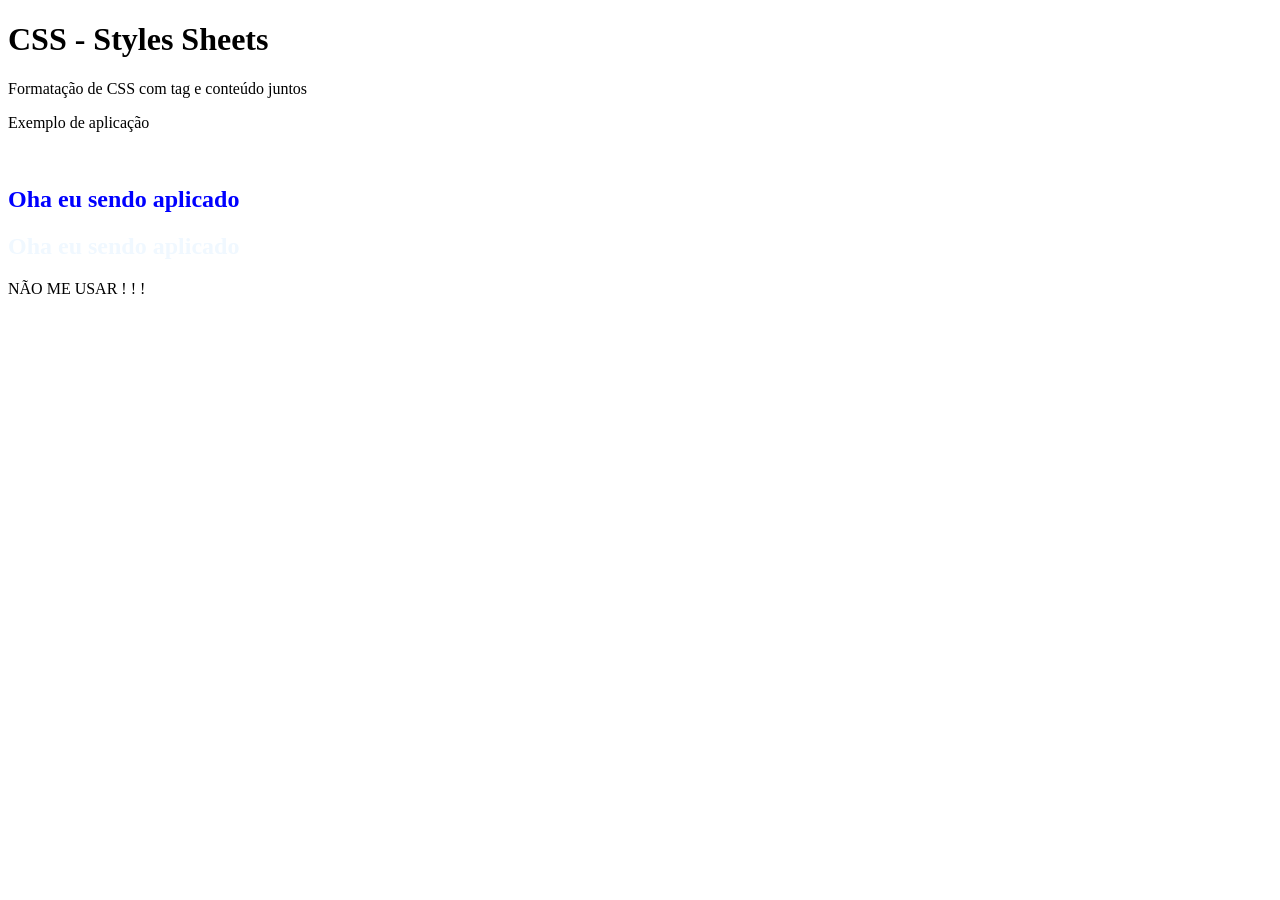
<file: Aula06/index.inline.html>
<!DOCTYPE html>
<html lang="pt-br">
<head>
    <meta charset="UTF-8">
    <meta name="viewport" content="width=device-width, initial-scale=1.0">
    <title>CSS - Inline</title>
</head>
<body>
    <h1> CSS - Styles Sheets</h1>
  <p> Formatação de CSS com tag e conteúdo juntos</p>
  <p> Exemplo de aplicação </p>
  <br>
  <!-- CSS Inline -->
<h2 style="color: blue;">Oha eu sendo aplicado</h2>
<h2 style="color: red; color :aliceblue">Oha eu sendo aplicado</h2>
     NÃO ME USAR ! ! !</h2>

</body>
</html>
</file>
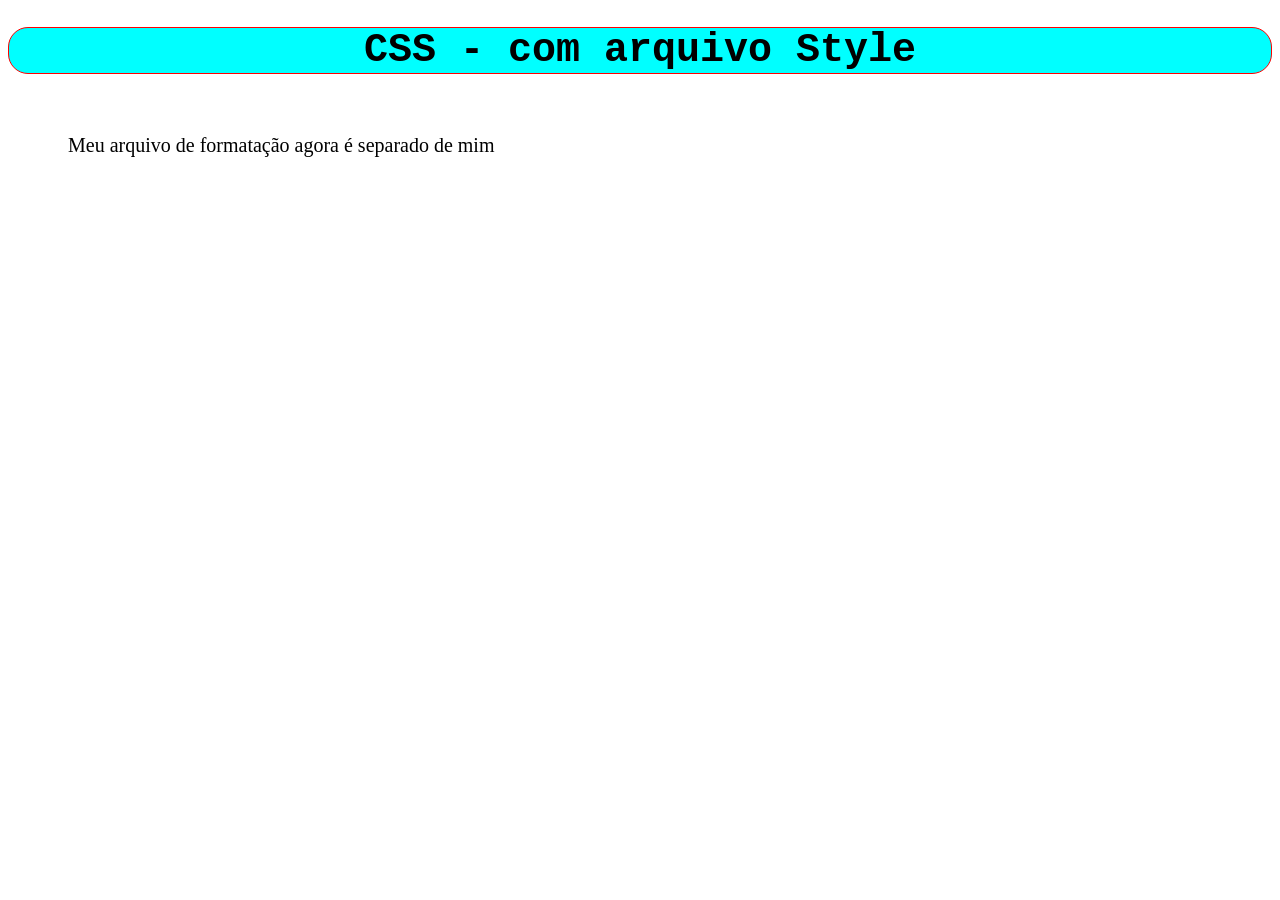
<file: Aula06/index_externo.html>
<!DOCTYPE html>
<html lang="pt-br">
<head>
    <meta charset="UTF-8">
    <meta name="viewport" content="width=device-width, initial-scale=1.0">
    <!-- Meu arquivo CSS-->
    <link rel="stylesheet" href="style.css">
    <title>CSS - Externo</title>
    <link rel="stylesheet" href="style.css">
</head>
<body>
    <h1>CSS - com arquivo Style</h1>
    <p>Meu arquivo de formatação agora é separado de mim</p>



    
</body>
</html>
</file>
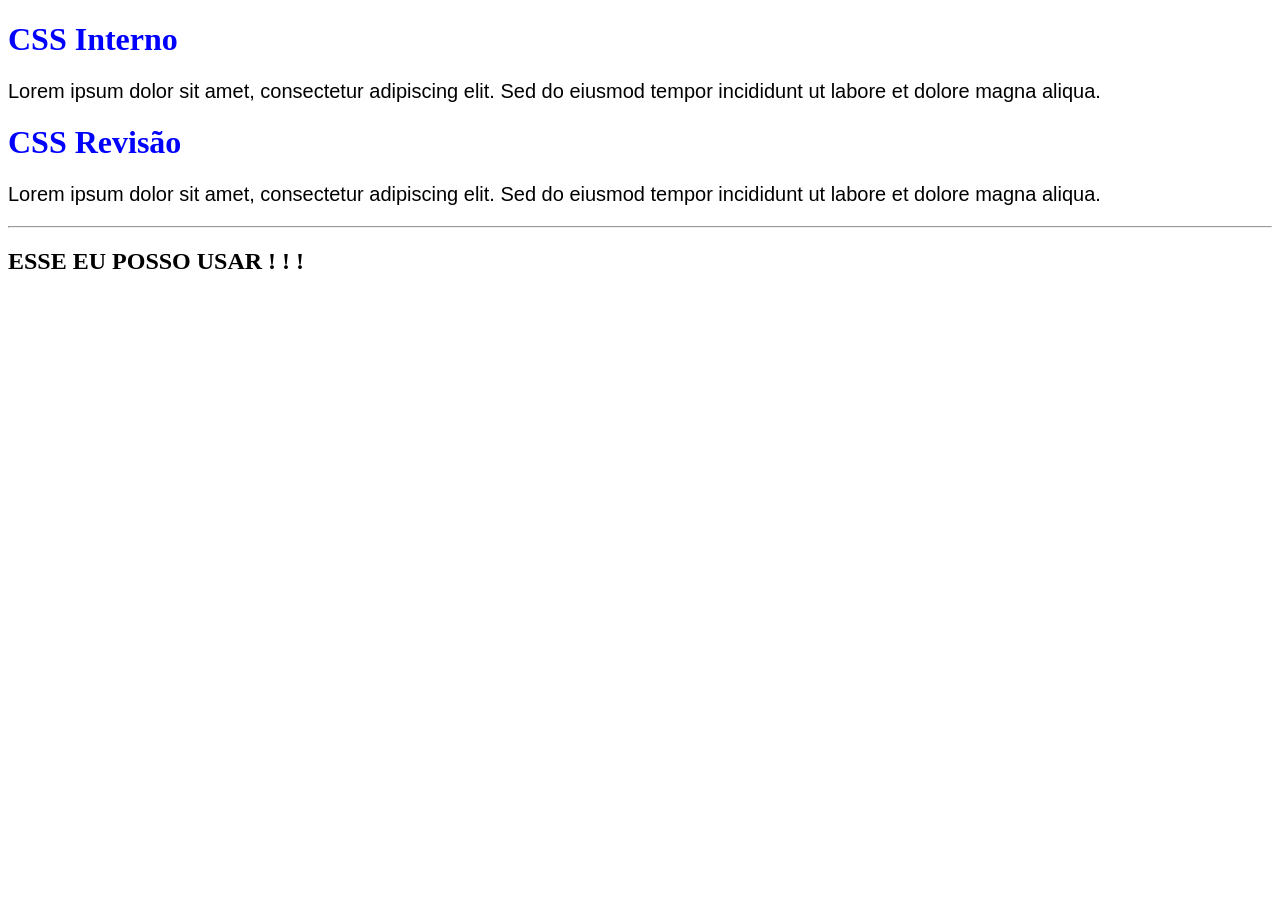
<file: Aula06/index_interno.html>
<!DOCTYPE html>
<html lang="pt-br">
<head>
    <meta charset="UTF-8">
    <meta name="viewport" content="width=device-width, initial-scale=1.0">
    <title>CSS - Interno</title>
</head>
<body>
    <!-- CSS-->
    <style>
        h1 {
            color: blue;
        }
        P {
            font-family: Arial, Helvetica, sans-serif;
            font-size: 20px;
        }
    </style>
    
    <h1>CSS Interno</h1>
<P>Lorem ipsum dolor sit amet, consectetur adipiscing elit. Sed do eiusmod tempor incididunt ut labore et dolore magna aliqua.</P>
    <h1>CSS Revisão</h1>
<p>Lorem ipsum dolor sit amet, consectetur adipiscing elit. Sed do eiusmod tempor incididunt ut labore et dolore magna aliqua.</p> <hr>

<H2> ESSE EU POSSO USAR ! ! !</H2>


</body>
</html>
</file>
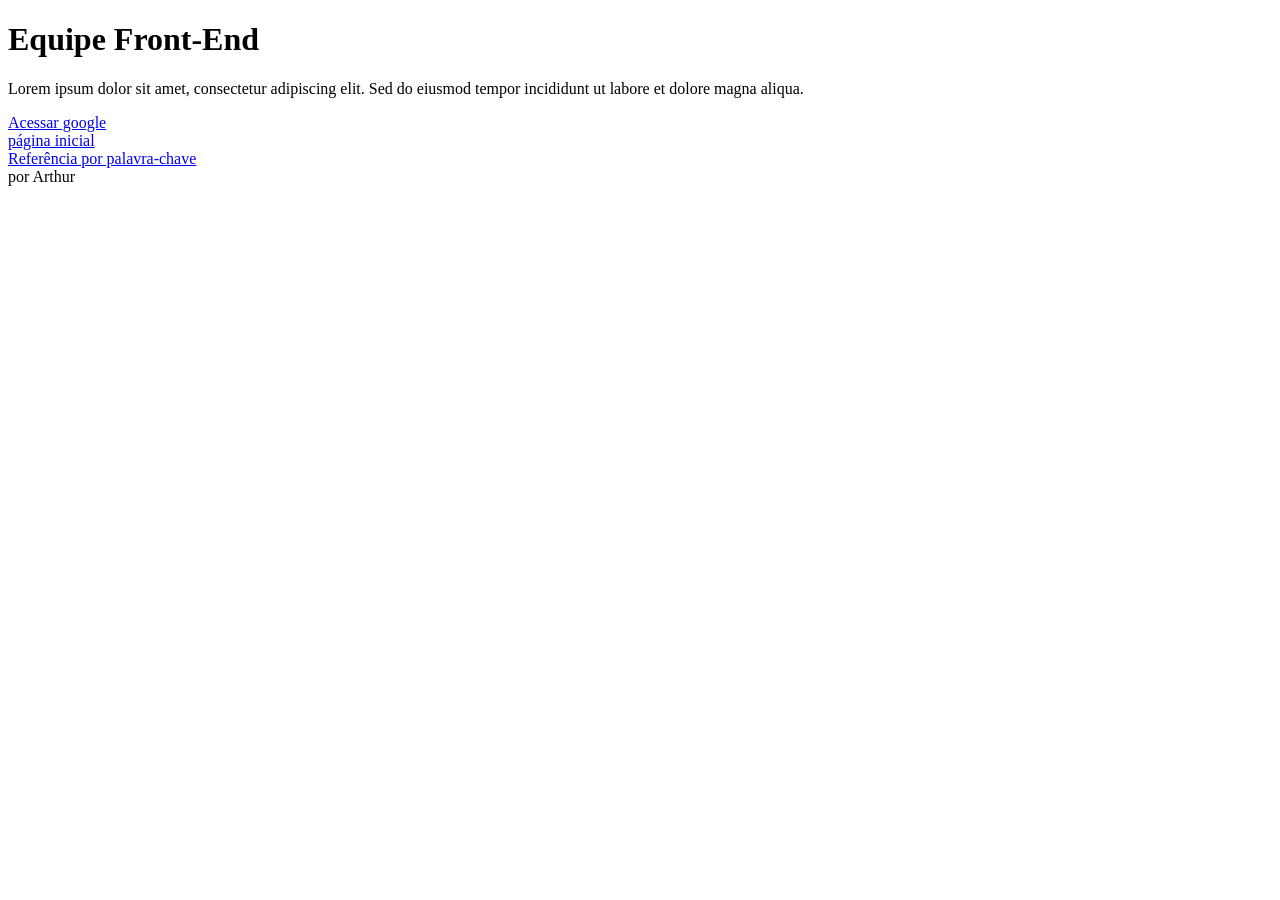
<file: Aula02/index/AULA02/equipe.html>
<!DOCTYPE html>                 
<html lang="pt-BR">
<head>
    <meta charset="UTF-8">
    <meta name="viewport" content="width=device-width, initial-scale=1.0">
    <title>Equipe Dev Sesi</title>
</head>
<body>
    <h1>Equipe Front-End </h1>
    <p>Lorem ipsum dolor sit amet, consectetur adipiscing elit. Sed do eiusmod tempor incididunt ut labore et dolore magna aliqua.</p>

<!--Tag A :serve para direcionar a outras páginas -->
<!-- Acesso por link de página -->
<a href="https://www.google.com">Acessar google</a> <br>
<!-- Acesso por arquivo da página  -->
 <a href="index.html"> página inicial</a> <br>
<!-- Acesso por palavra-chave -->
<a href="#front-end">Referência por palavra-chave</a> <br>








<!--- Desenvolvido por equipe Dev Sesi-->
por Arthur

</body>
</html>
</file>
<file: Aula06/style.css>
h1 {
    font-family:'Courier New', Courier, monospace;
    font-size: 40px;
    font-weight: 600;
    text-align: center;
    border: red 1px solid;
    border-radius: 20px;
    background-color:aqua
}

p {
    font-family: 'Gill Sans' , 'Gill Sans 
MT', Calibri, 'Trebuchet MS', 
sans-serif;
font-size: 20px;
font-weight: 400 bolder;
margin: 60px;
}
</file>
